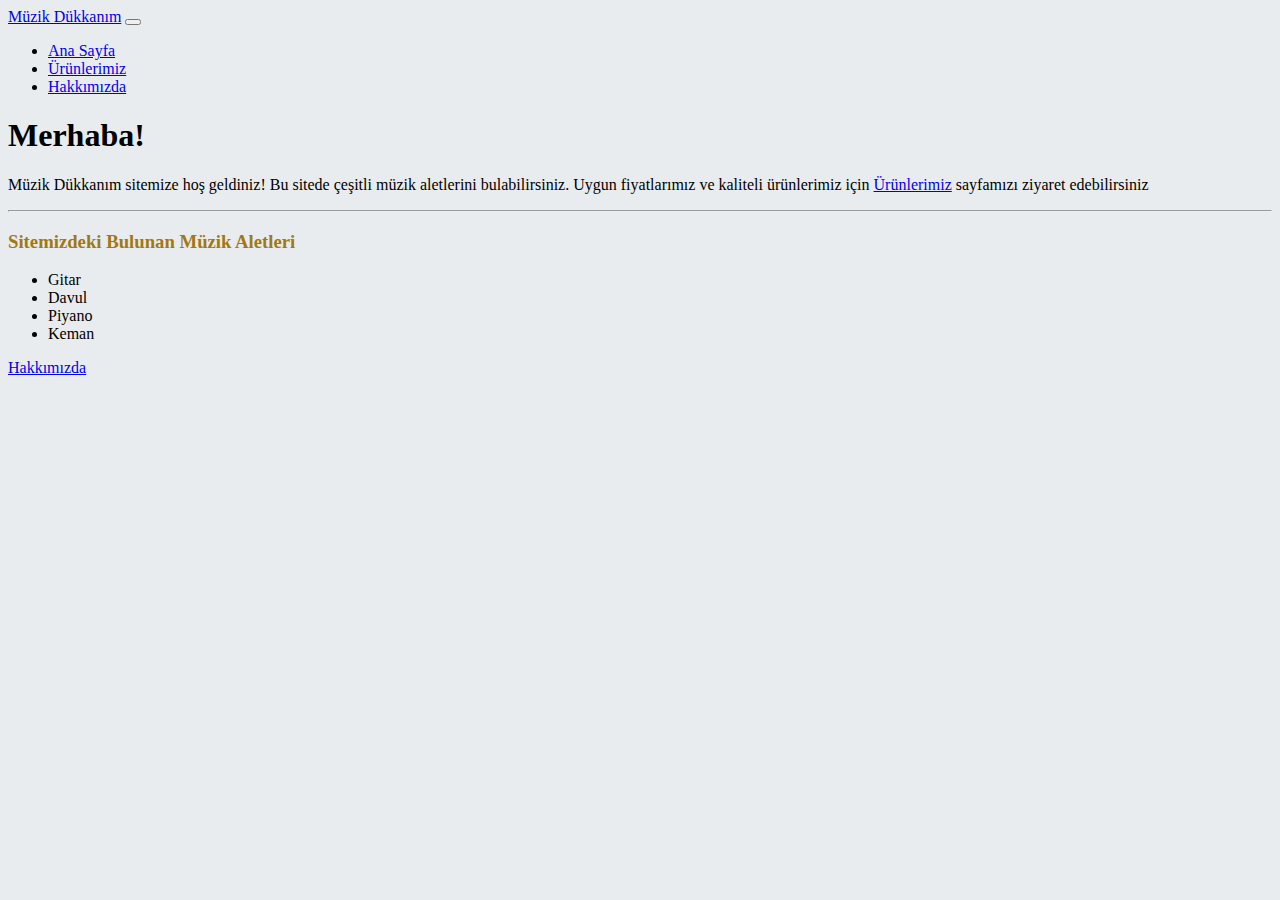
<file: index.html>
<!DOCTYPE html>
<html lang="tr">

<head>
    <meta charset="UTF-8">
    <meta http-equiv="X-UA-Compatible" content="IE=edge">
    <meta name="viewport" content="width=device-width, initial-scale=1.0">
    <link rel="stylesheet" href="style.css">
    <link rel="shortcut icon" href="img/icons8-musical-notes-16.png" type="image/x-icon">
    <link href="https://cdn.jsdelivr.net/npm/bootstrap@5.3.0-alpha1/dist/css/bootstrap.min.css" rel="stylesheet"
        integrity="sha384-GLhlTQ8iRABdZLl6O3oVMWSktQOp6b7In1Zl3/Jr59b6EGGoI1aFkw7cmDA6j6gD" crossorigin="anonymous">
    <title>MyWeb</title>
</head>

<body>

    <nav class="navbar navbar-expand-md navbar-dark bg-dark">
        <div class="container">
            <a href="index.html" class="navbar-brand text-danger">Müzik Dükkanım</a>
            <button class="navbar-toggler" data-bs-toggle="collapse" data-bs-target="#nav">
                <span class="navbar-toggler-icon"></span>
            </button>
            <div class="navbar-collapse collapse" id="nav">
                <ul class="navbar-nav me-auto">
                    <li class="nav-item"><a href="index.html" class="nav-link active">Ana Sayfa</a></li>
                    <li class="nav-item"><a href="products.html" class="nav-link">Ürünlerimiz</a></li>
                    <li class="nav-item"><a href="hakkimizda.html" class="nav-link">Hakkımızda</a></li>
                </ul>
            </div>
        </div>
    </nav>

    <header class="mt-5">
        <div class="container-fluid px-5 text-center">
            <h1 class="display-2 text-danger">Merhaba!</h1>
            <p class="lead">Müzik Dükkanım sitemize hoş geldiniz! Bu sitede çeşitli müzik aletlerini bulabilirsiniz.
                Uygun fiyatlarımız ve kaliteli ürünlerimiz için <a href="products.html"
                    class="text-decoration-none fw-bolder">Ürünlerimiz</a>
                sayfamızı ziyaret edebilirsiniz</p>

            <hr class="my-5">
            <div class="mx-auto w-50">
                <h3 class="fw-normal text-gold">Sitemizdeki Bulunan Müzik Aletleri</h3>
                <ul class="w-25 mx-auto my-3">
                    <li class="w-25">Gitar</li>
                    <li class="w-25">Davul</li>
                    <li class="w-25">Piyano</li>
                    <li class="w-25">Keman</li>
                </ul>
                <div class="text-center">
                    <a href="hakkimizda.html" class="btn btn-primary btn-lg">Hakkımızda</a>
                </div>
            </div>
        </div>
    </header>


















    <script src="https://cdn.jsdelivr.net/npm/bootstrap@5.3.0-alpha1/dist/js/bootstrap.bundle.min.js"
        integrity="sha384-w76AqPfDkMBDXo30jS1Sgez6pr3x5MlQ1ZAGC+nuZB+EYdgRZgiwxhTBTkF7CXvN"
        crossorigin="anonymous"></script>
</body>

</html>
</file>
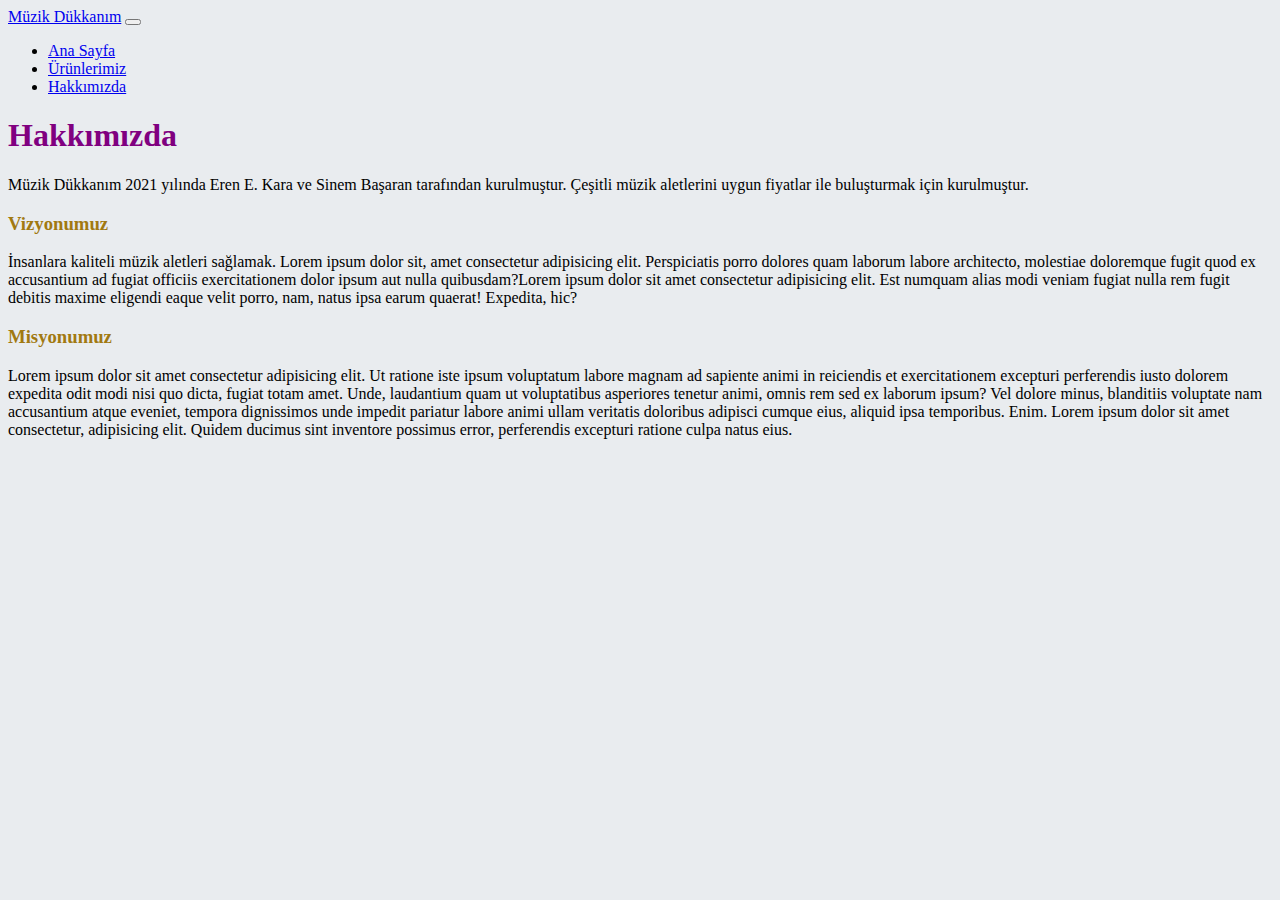
<file: hakkimizda.html>
<!DOCTYPE html>
<html lang="en">

<head>
    <meta charset="UTF-8">
    <meta http-equiv="X-UA-Compatible" content="IE=edge">
    <meta name="viewport" content="width=device-width, initial-scale=1.0">
    <link rel="shortcut icon" href="img/icons8-musical-notes-16.png" type="image/x-icon">
    <link href="https://cdn.jsdelivr.net/npm/bootstrap@5.3.0-alpha1/dist/css/bootstrap.min.css" rel="stylesheet"
        integrity="sha384-GLhlTQ8iRABdZLl6O3oVMWSktQOp6b7In1Zl3/Jr59b6EGGoI1aFkw7cmDA6j6gD" crossorigin="anonymous">
    <link rel="stylesheet" href="style.css">
    <title>Document</title>
</head>

<body>
    <nav class="navbar navbar-expand-md navbar-dark bg-dark">
        <div class="container">
            <a href="index.html" class="navbar-brand text-danger">Müzik Dükkanım</a>
            <button class="navbar-toggler" data-bs-toggle="collapse" data-bs-target="#nav">
                <span class="navbar-toggler-icon"></span>
            </button>
            <div class="navbar-collapse collapse" id="nav">
                <ul class="navbar-nav me-auto">
                    <li class="nav-item"><a href="index.html" class="nav-link">Ana Sayfa</a></li>
                    <li class="nav-item"><a href="products.html" class="nav-link">Ürünlerimiz</a></li>
                    <li class="nav-item"><a href="hakkimizda.html" class="nav-link active">Hakkımızda</a></li>
                </ul>
            </div>
        </div>
    </nav>

    <header class="my-3">
        <div class="container-fluid px-4">
            <h1 class="display-3 text-purple text-center">Hakkımızda</h1>
            <p>Müzik Dükkanım 2021 yılında Eren E. Kara ve Sinem Başaran tarafından kurulmuştur. Çeşitli
                müzik
                aletlerini uygun fiyatlar ile buluşturmak için kurulmuştur.</p>
            <div>
                <h3 class="text-gold">Vizyonumuz</h3>
                <p>İnsanlara kaliteli müzik aletleri sağlamak. Lorem ipsum dolor sit, amet consectetur adipisicing elit.
                    Perspiciatis porro dolores quam laborum labore architecto, molestiae doloremque fugit quod ex
                    accusantium ad fugiat officiis exercitationem dolor ipsum aut nulla quibusdam?Lorem ipsum dolor sit
                    amet consectetur adipisicing elit. Est numquam alias modi veniam fugiat nulla rem fugit debitis
                    maxime eligendi eaque velit porro, nam, natus ipsa earum quaerat! Expedita, hic?</p>
            </div>
            <div>
                <h3 class="text-gold">Misyonumuz</h3>
                <p>Lorem ipsum dolor sit amet consectetur adipisicing elit. Ut ratione iste ipsum voluptatum labore
                    magnam ad sapiente animi in reiciendis et exercitationem excepturi perferendis iusto dolorem
                    expedita odit modi nisi quo dicta, fugiat totam amet. Unde, laudantium quam ut voluptatibus
                    asperiores tenetur animi, omnis rem sed ex laborum ipsum? Vel dolore minus, blanditiis voluptate nam
                    accusantium atque eveniet, tempora dignissimos unde impedit pariatur labore animi ullam veritatis
                    doloribus adipisci cumque eius, aliquid ipsa temporibus. Enim. Lorem ipsum dolor sit amet
                    consectetur, adipisicing elit. Quidem ducimus sint inventore possimus error, perferendis excepturi
                    ratione culpa natus eius.</p>
            </div>
        </div>
    </header>













    <script src="https://cdn.jsdelivr.net/npm/bootstrap@5.3.0-alpha1/dist/js/bootstrap.bundle.min.js"
        integrity="sha384-w76AqPfDkMBDXo30jS1Sgez6pr3x5MlQ1ZAGC+nuZB+EYdgRZgiwxhTBTkF7CXvN"
        crossorigin="anonymous"></script>
</body>

</html>
</file>
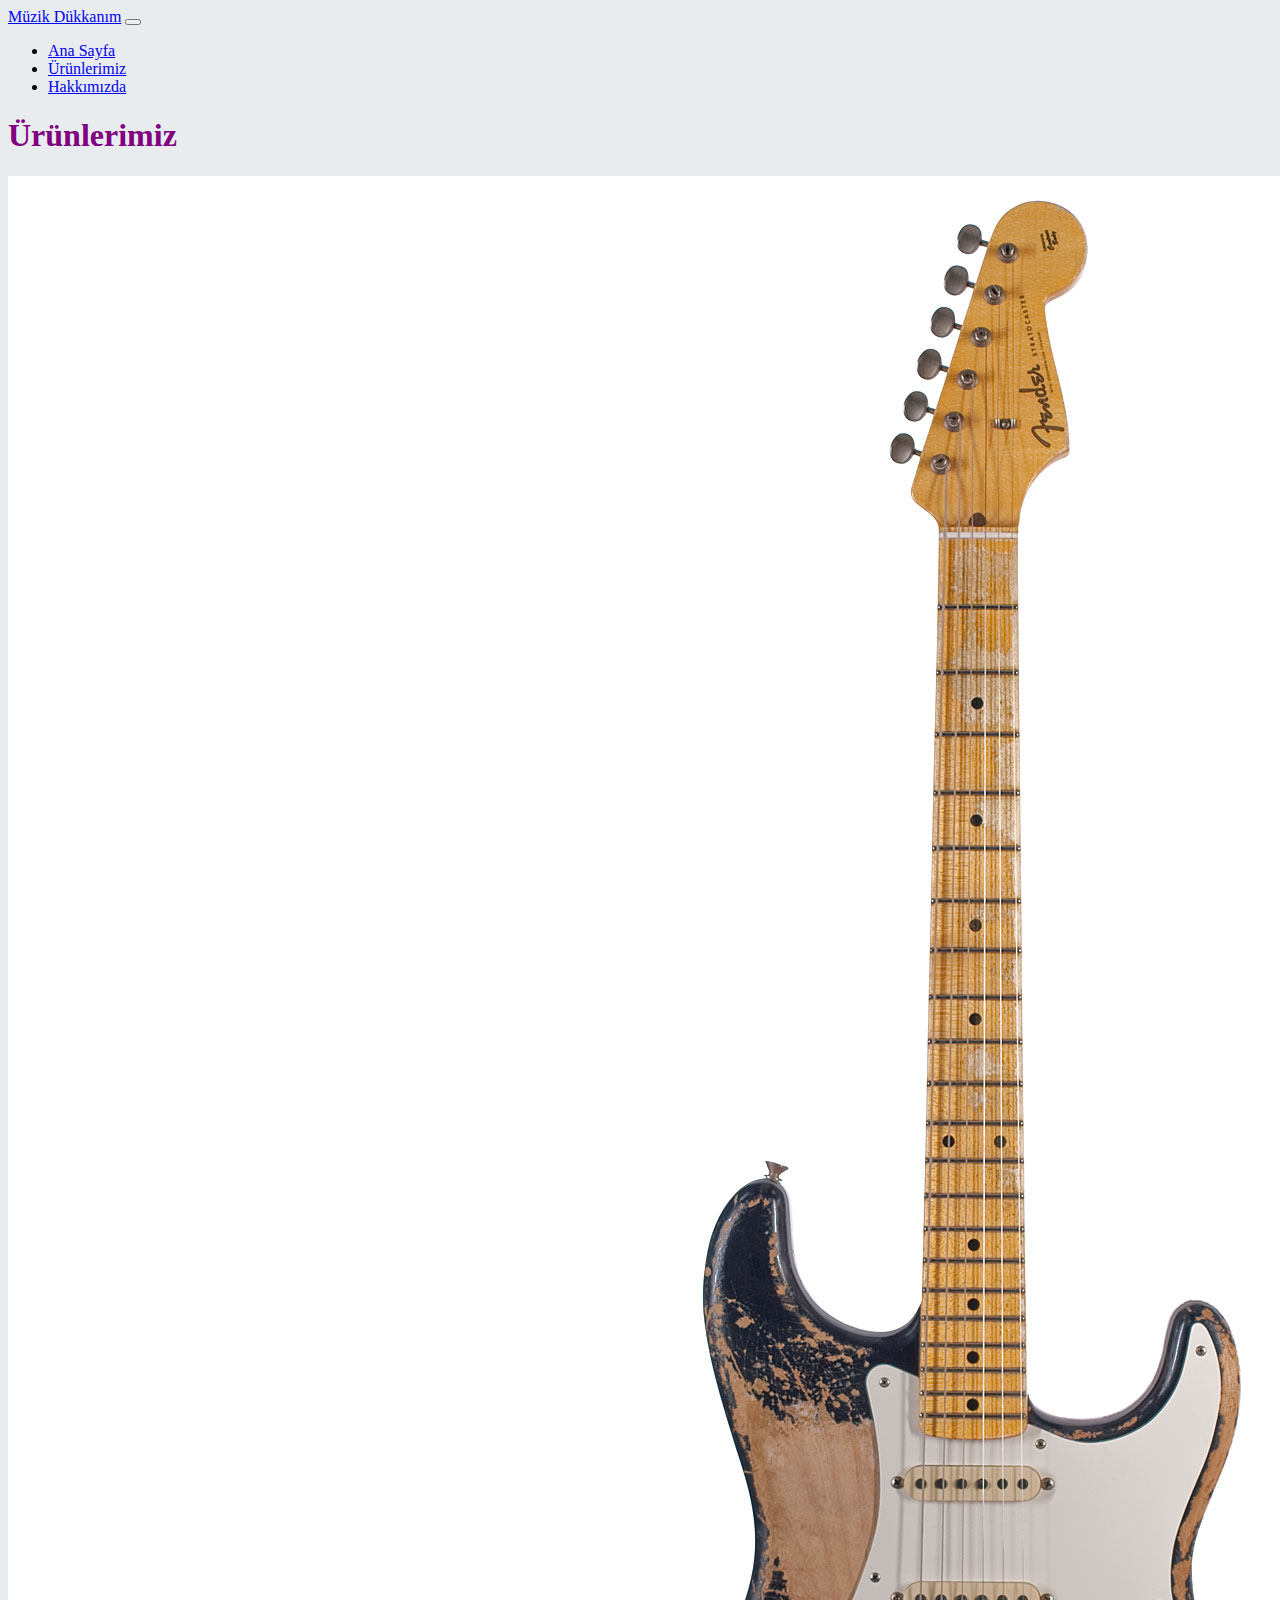
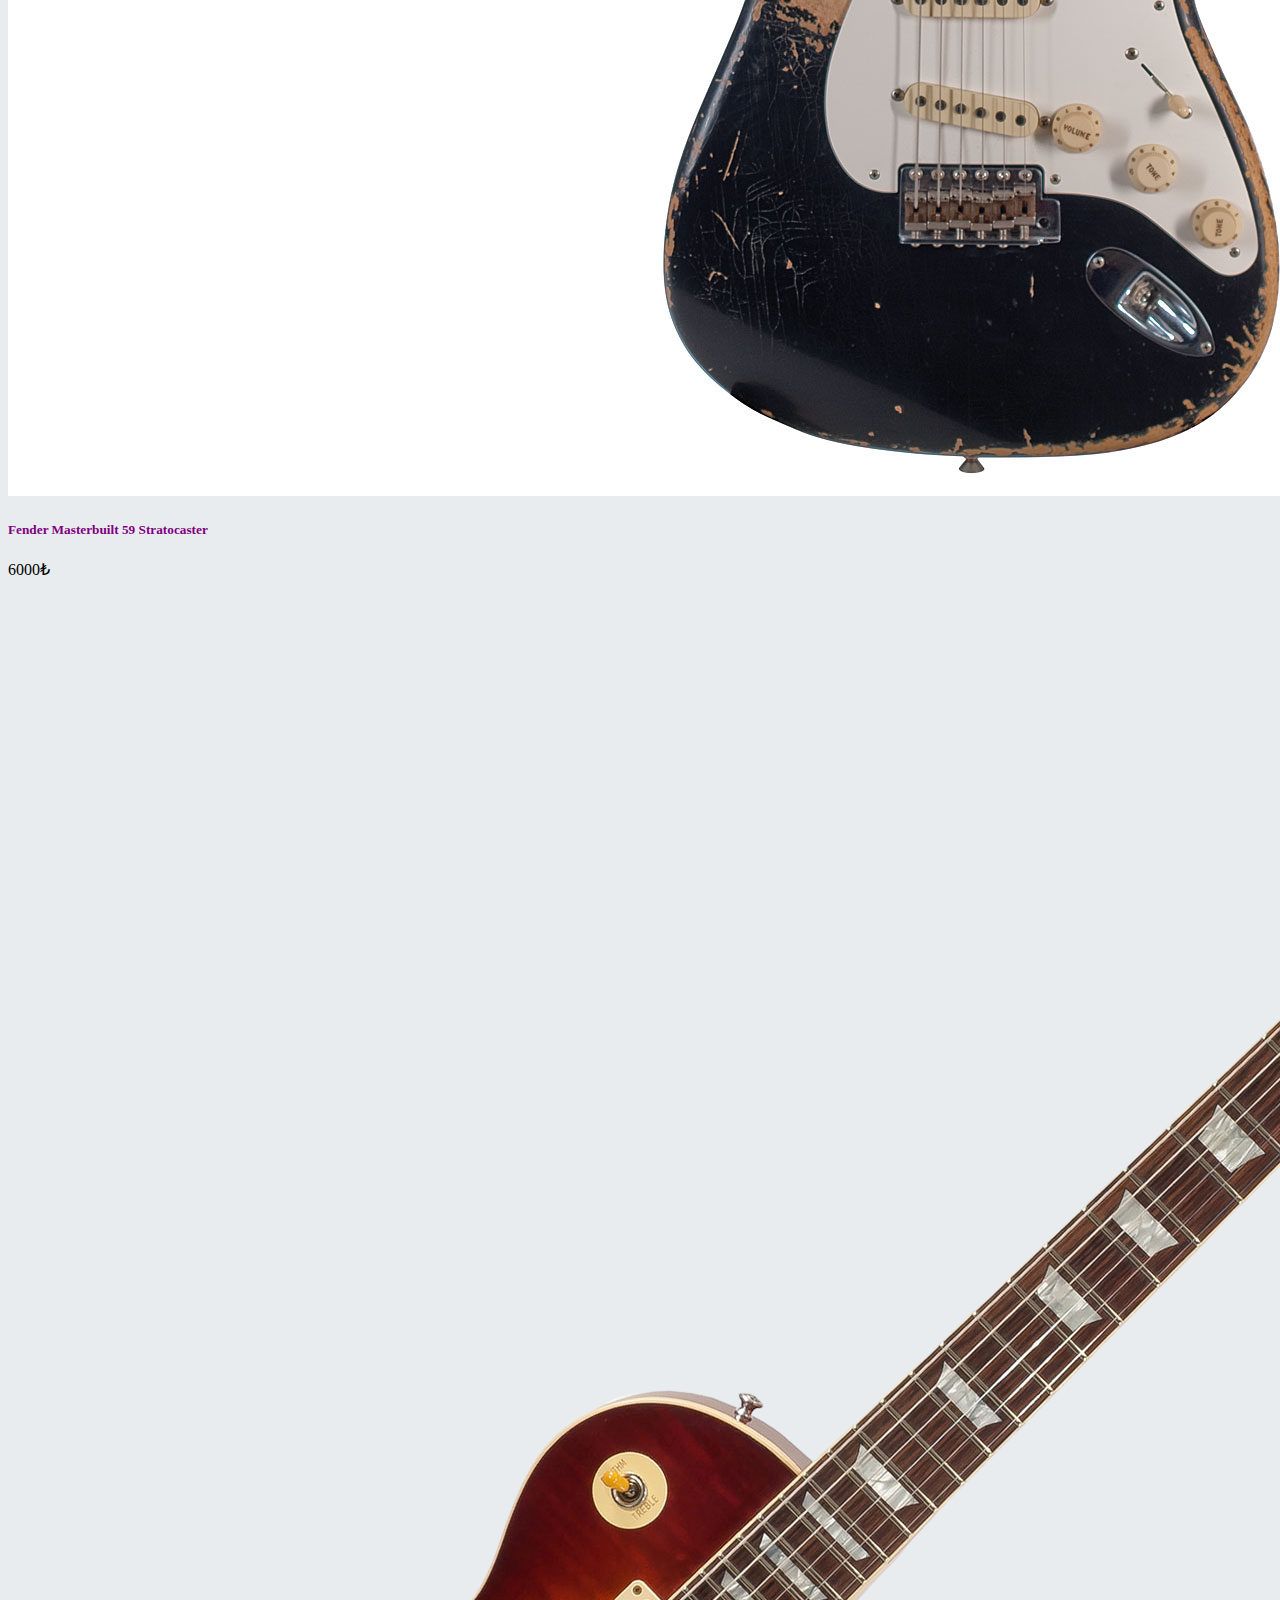
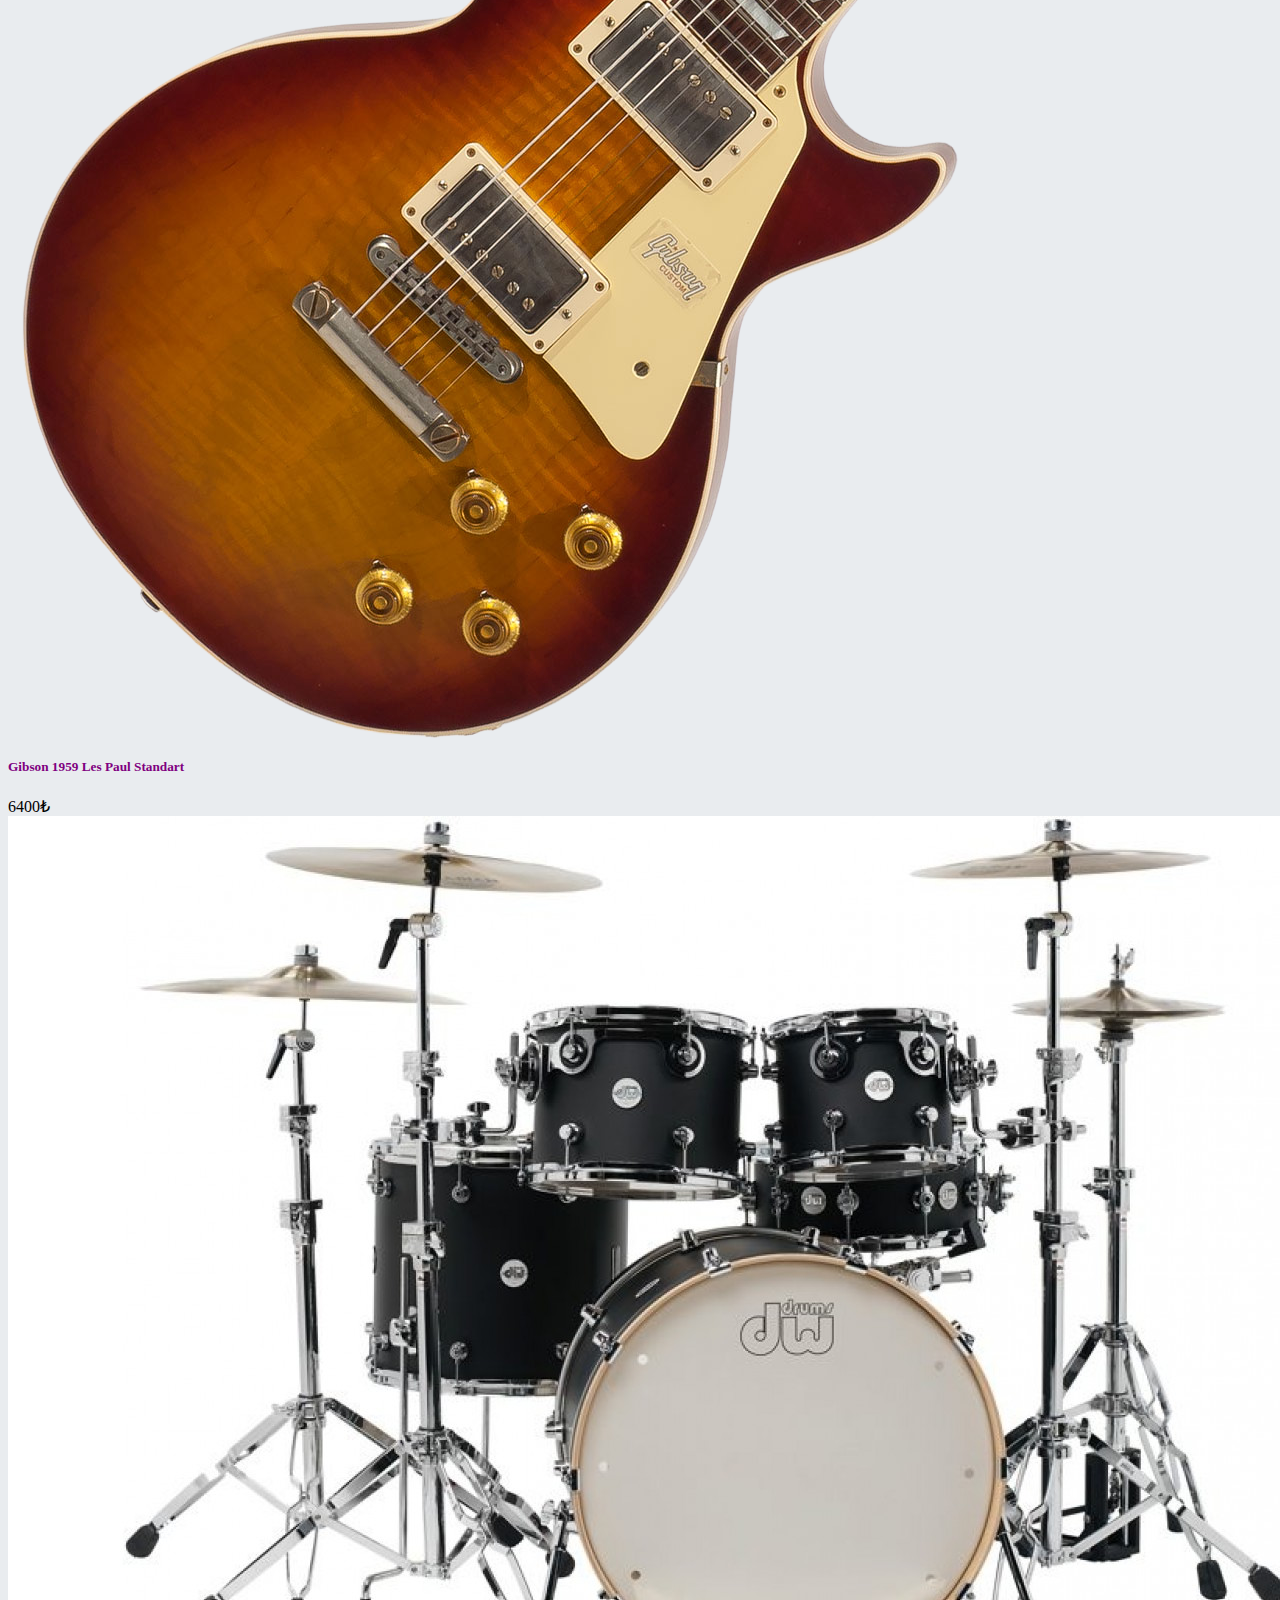
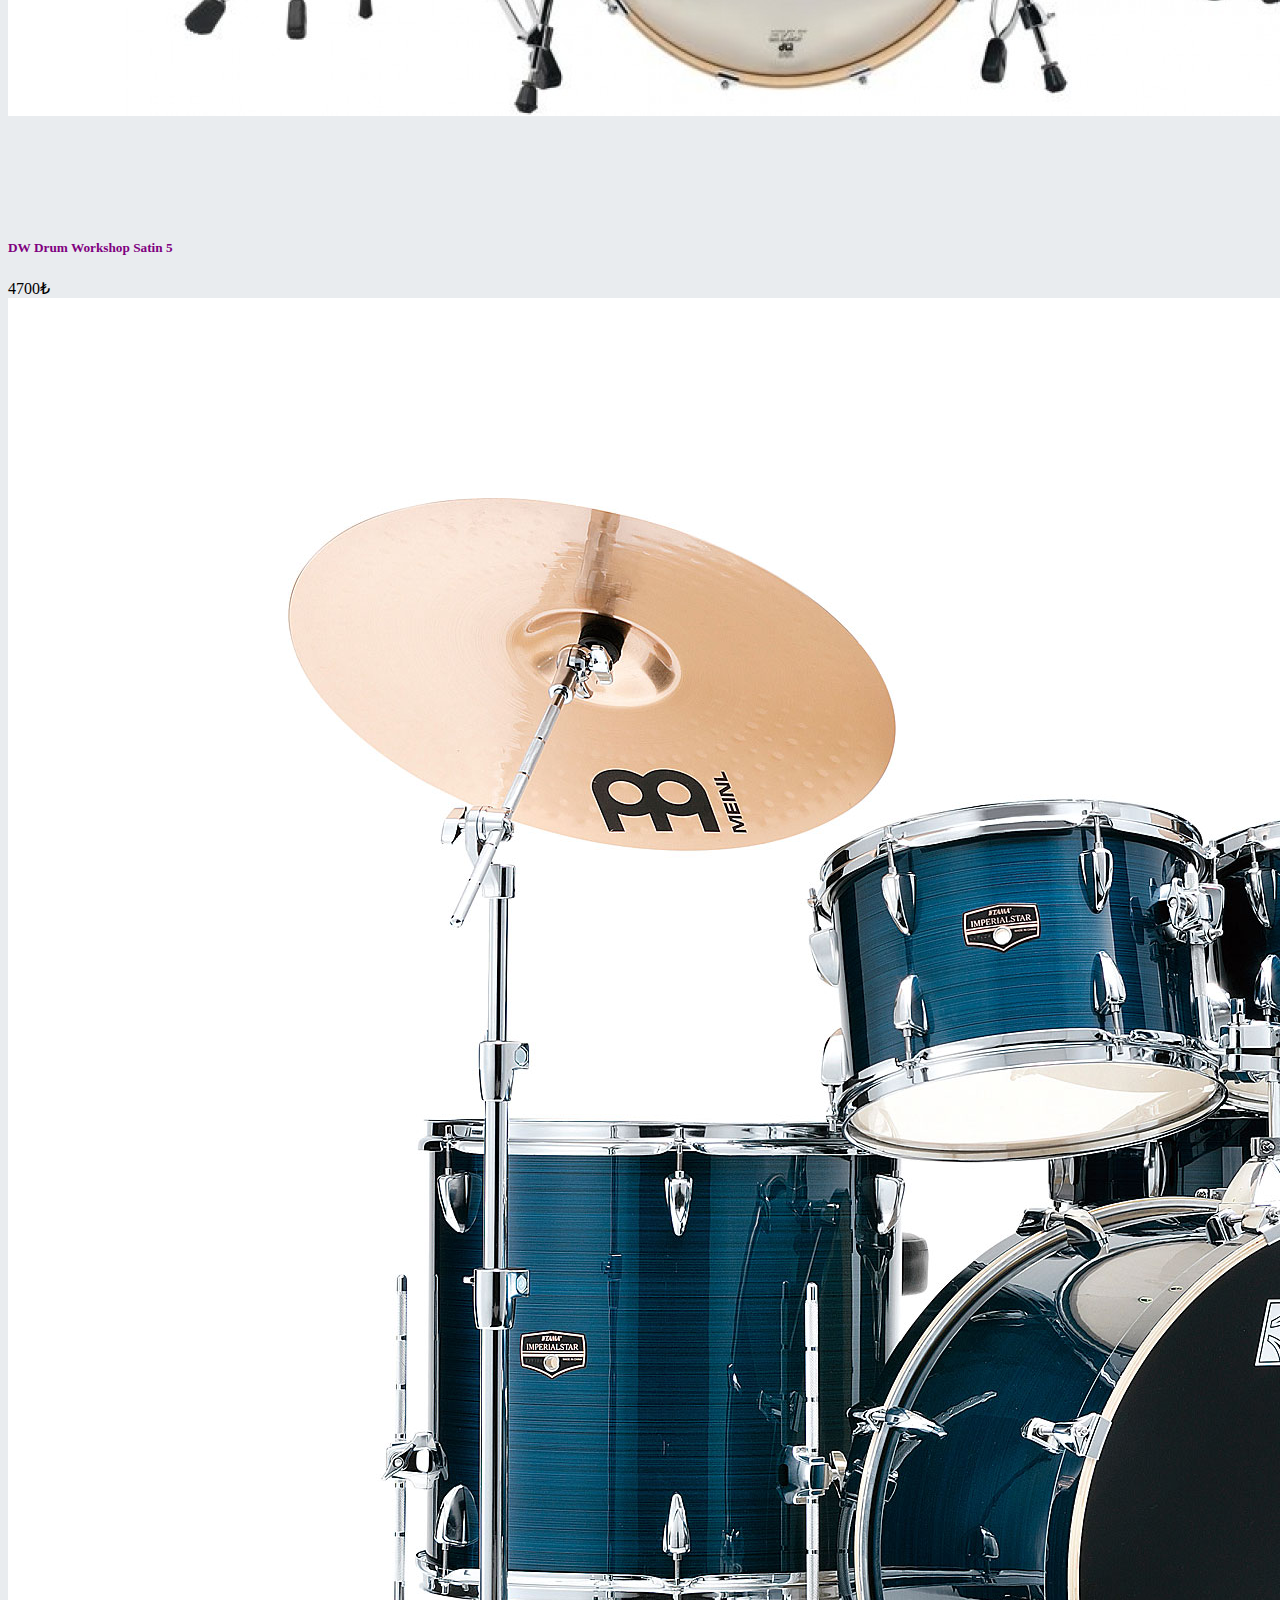
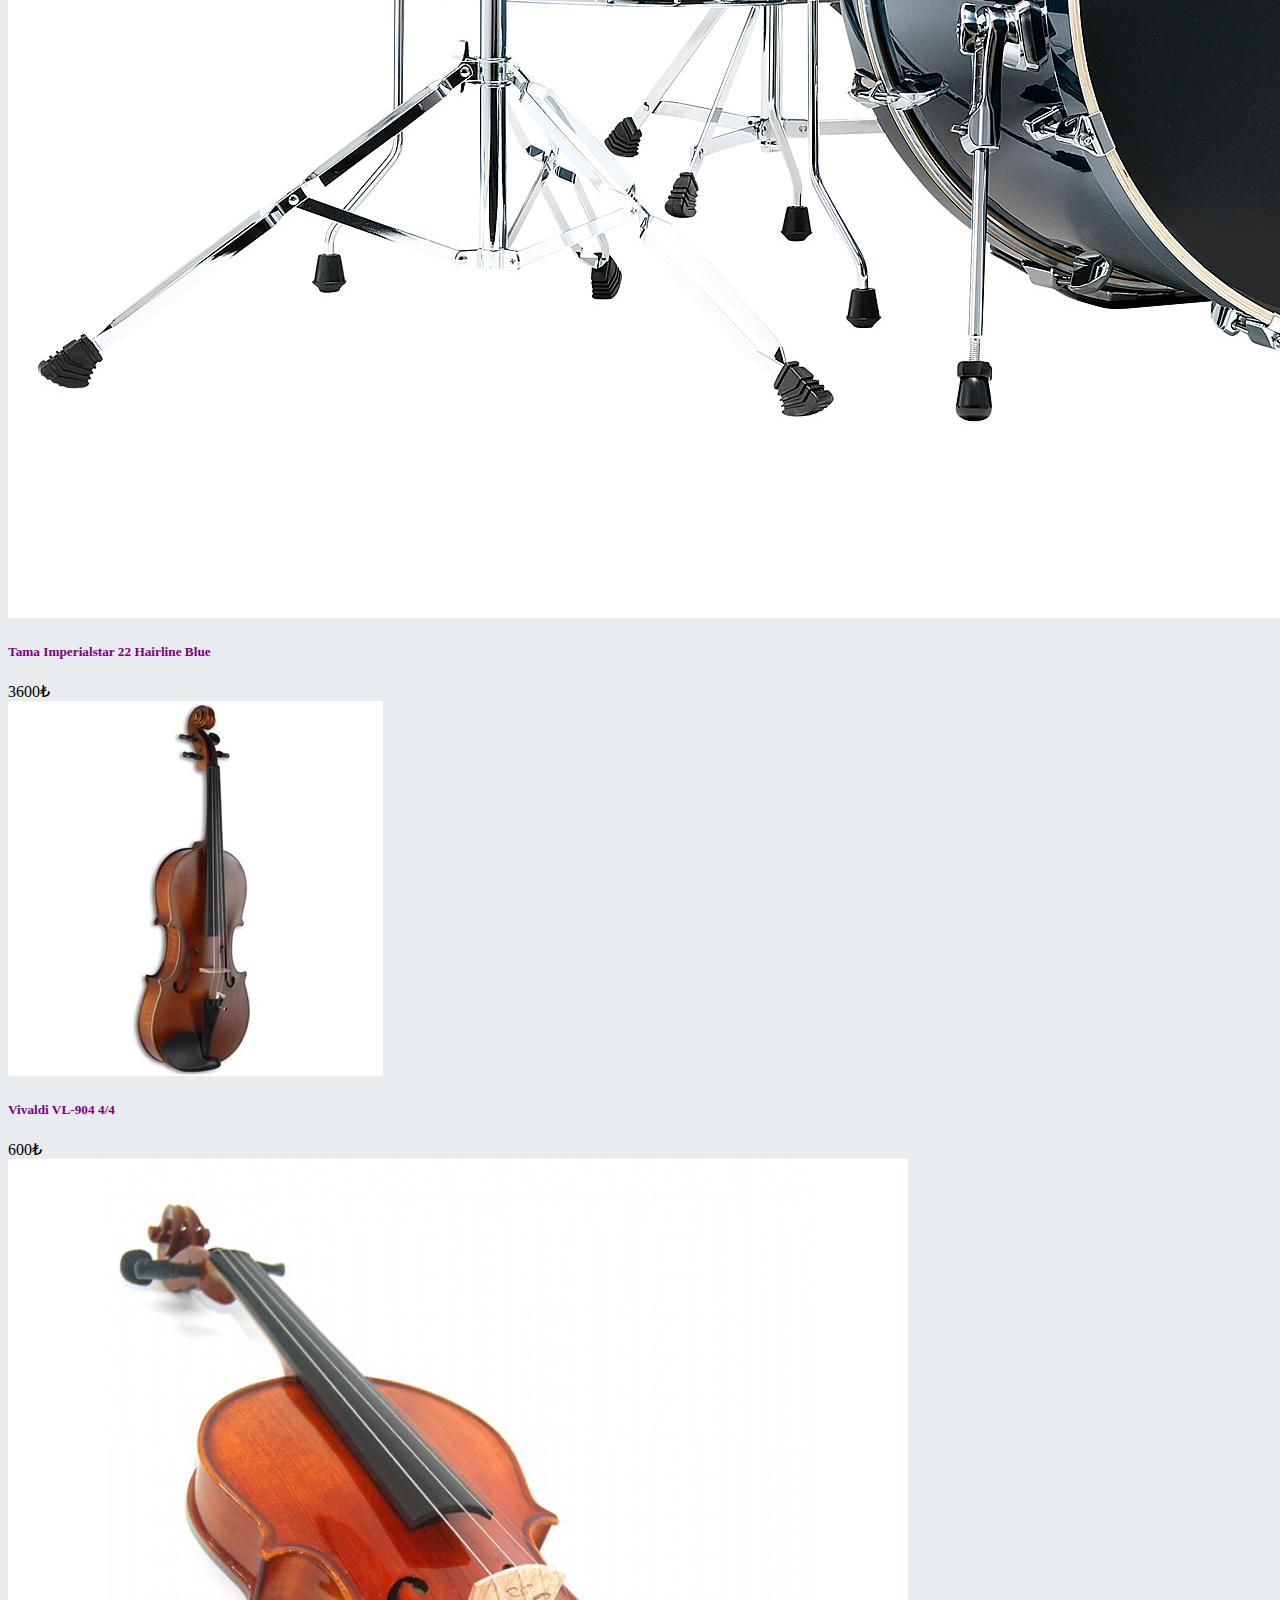
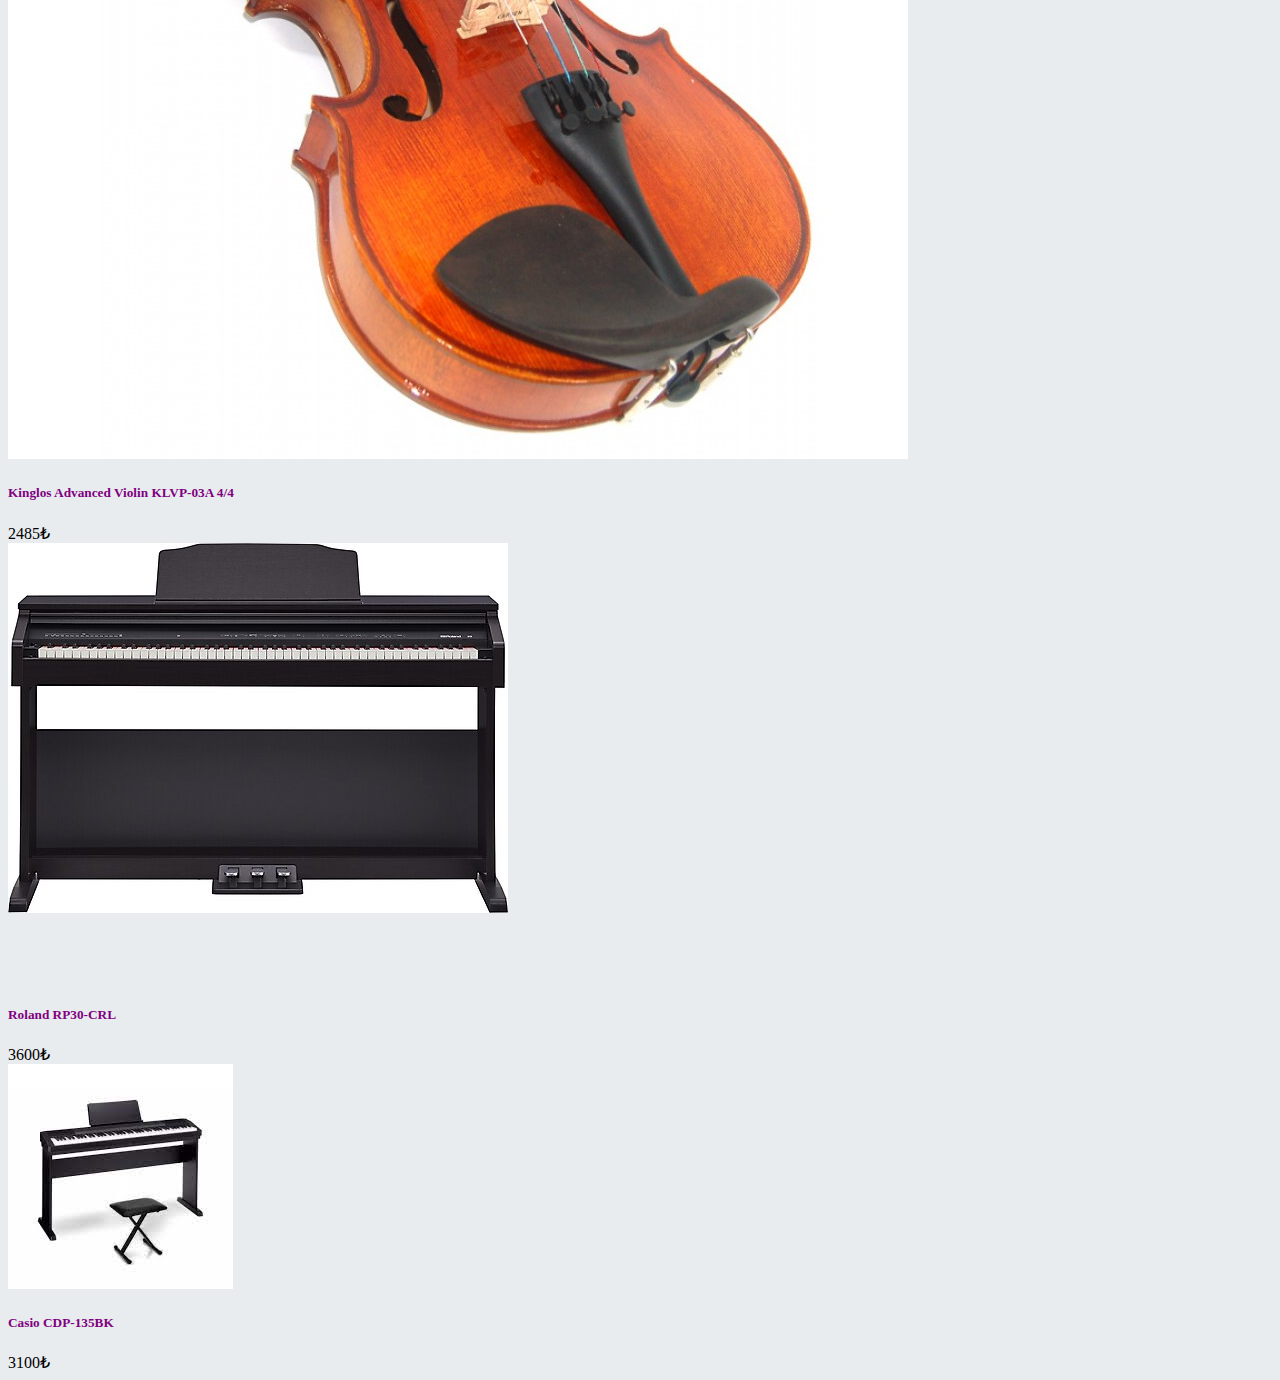
<file: products.html>
<!DOCTYPE html>
<html lang="en">

<head>
    <meta charset="UTF-8">
    <meta http-equiv="X-UA-Compatible" content="IE=edge">
    <meta name="viewport" content="width=device-width, initial-scale=1.0">
    <link rel="shortcut icon" href="img/icons8-musical-notes-16.png" type="image/x-icon">
    <link href="https://cdn.jsdelivr.net/npm/bootstrap@5.3.0-alpha1/dist/css/bootstrap.min.css" rel="stylesheet"
        integrity="sha384-GLhlTQ8iRABdZLl6O3oVMWSktQOp6b7In1Zl3/Jr59b6EGGoI1aFkw7cmDA6j6gD" crossorigin="anonymous">
    <link rel="stylesheet" href="style.css">
    <title>Document</title>
</head>

<body>
    <nav class="navbar navbar-expand-md navbar-dark bg-dark">
        <div class="container">
            <a href="index.html" class="navbar-brand text-danger">Müzik Dükkanım</a>
            <button class="navbar-toggler" data-bs-toggle="collapse" data-bs-target="#nav">
                <span class="navbar-toggler-icon"></span>
            </button>
            <div class="navbar-collapse collapse" id="nav">
                <ul class="navbar-nav me-auto">
                    <li class="nav-item"><a href="index.html" class="nav-link">Ana Sayfa</a></li>
                    <li class="nav-item"><a href="products.html" class="nav-link active">Ürünlerimiz</a></li>
                    <li class="nav-item"><a href="hakkimizda.html" class="nav-link">Hakkımızda</a></li>
                </ul>
            </div>
        </div>
    </nav>


    <header class="my-4">
        <div class="container">
            <h1 class="display-3 text-center text-purple my-3">Ürünlerimiz</h1>
            <div class="row g-3">
                <div class="col-lg-4 col-md-6 col-sm-12">
                    <div class="card p-3 h-100">
                        <img src="img/1.png" class="card-img-top">
                        <div class="card-body">
                            <h5 class="card-title text-purple">Fender Masterbuilt 59 Stratocaster</h5>
                            <span class="badge bg-secondary">6000₺</span>
                        </div>
                    </div>
                </div>
                <div class="col-lg-4 col-md-6 col-sm-12">
                    <div class="card p-3 h-100">
                        <img src="img/2.png" class="card-img-top">
                        <div class="card-body">
                            <h5 class="card-title text-purple" style="margin-top: 10px;">Gibson 1959 Les Paul Standart
                            </h5>
                            <span class="badge bg-secondary mt-3">6400₺</span>
                        </div>
                    </div>
                </div>
                <div class="col-lg-4 col-md-6 col-sm-12">
                    <div class="card p-3 h-100">
                        <img src="img/3.png" class="card-img-top">
                        <div class="card-body">
                            <h5 class="card-title text-purple" style="margin-top: 120px;">DW Drum Workshop Satin 5</h5>
                            <span class="badge bg-secondary mt-3">4700₺</span>
                        </div>
                    </div>
                </div>
                <div class="col-lg-4 col-md-6 col-sm-12">
                    <div class="card p-3 h-100">
                        <img src="img/4.png" class="card-img-top">
                        <div class="card-body">
                            <h5 class="card-title text-purple">Tama Imperialstar 22 Hairline
                                Blue</h5>
                            <span class="badge bg-secondary mt-4">3600₺</span>
                        </div>
                    </div>
                </div>
                <div class="col-lg-4 col-md-6 col-sm-12">
                    <div class="card p-3 h-100">
                        <img src="img/5.png" class="card-img-top">
                        <div class="card-body">
                            <h5 class="card-title text-purple">Vivaldi VL-904 4/4</h5>
                            <span class="badge bg-secondary mt-5">600₺</span>
                        </div>
                    </div>
                </div>
                <div class="col-lg-4 col-md-6 col-sm-12">
                    <div class="card p-3 h-100">
                        <img src="img/6.png" class="card-img-top">
                        <div class="card-body">
                            <h5 class="card-title text-purple">Kinglos Advanced Violin KLVP-03A 4/4</h5>
                            <span class="badge bg-secondary mt-4">2485₺</span>
                        </div>
                    </div>
                </div>
                <div class="col-lg-4 col-md-6 col-sm-12">
                    <div class="card p-3 h-100">
                        <img src="img/7.png" class="card-img-top">
                        <div class="card-body" style="margin-top: 90px;">
                            <h5 class="card-title text-purple">Roland RP30-CRL</h5>
                            <span class="badge bg-secondary mt-3">3600₺</span>
                        </div>
                    </div>
                </div>
                <div class="col-lg-4 col-md-6 col-sm-12">
                    <div class="card p-3 h-100">
                        <img src="img/8.png" class="card-img-top">
                        <div class="card-body">
                            <h5 class="card-title text-purple">Casio CDP-135BK</h5>
                            <span class="badge bg-secondary mt-4">3100₺</span>
                        </div>
                    </div>
                </div>
            </div>
        </div>
    </header>












    <script src="https://cdn.jsdelivr.net/npm/bootstrap@5.3.0-alpha1/dist/js/bootstrap.bundle.min.js"
        integrity="sha384-w76AqPfDkMBDXo30jS1Sgez6pr3x5MlQ1ZAGC+nuZB+EYdgRZgiwxhTBTkF7CXvN"
        crossorigin="anonymous"></script>
</body>

</html>
</file>
<file: style.css>
body {
  background-color: #e9ecef !important;
}
.text-purple {
  color: purple;
}
.text-gold {
  color: rgb(161, 121, 17);
}
</file>
